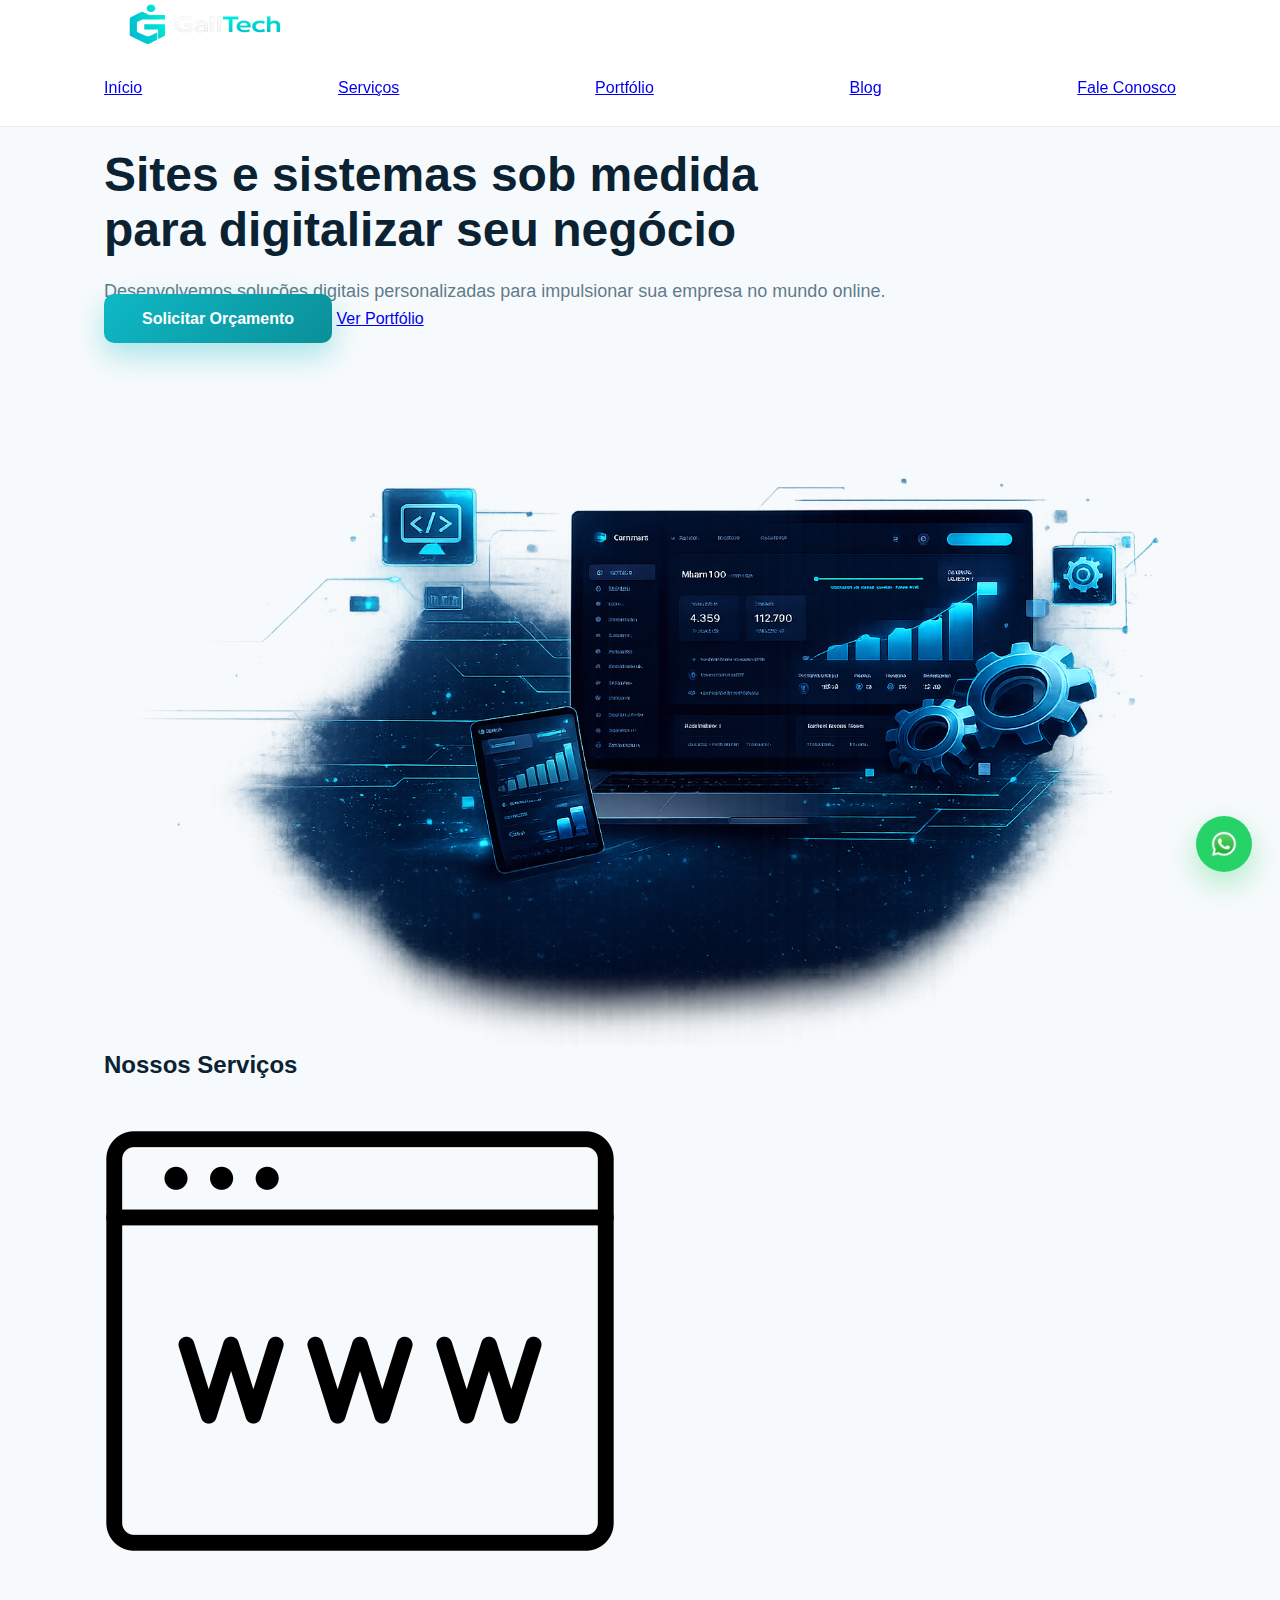
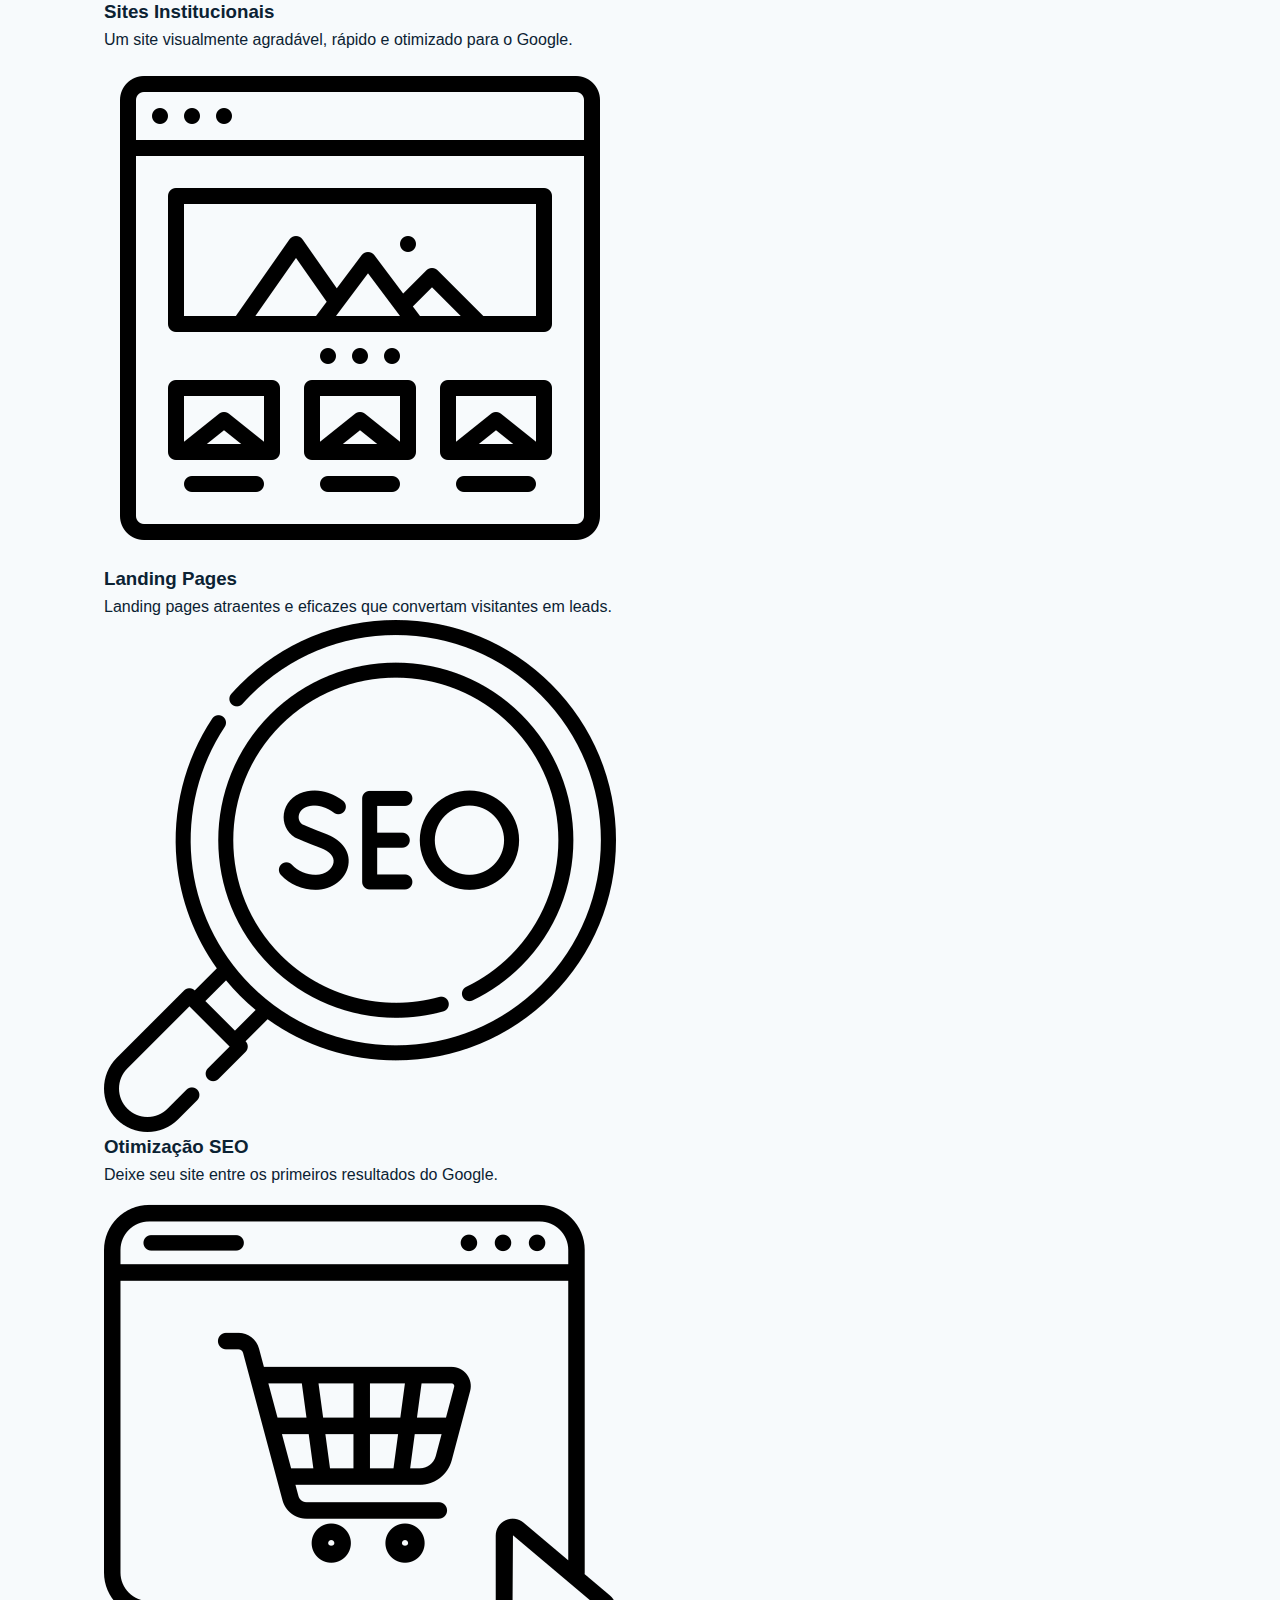
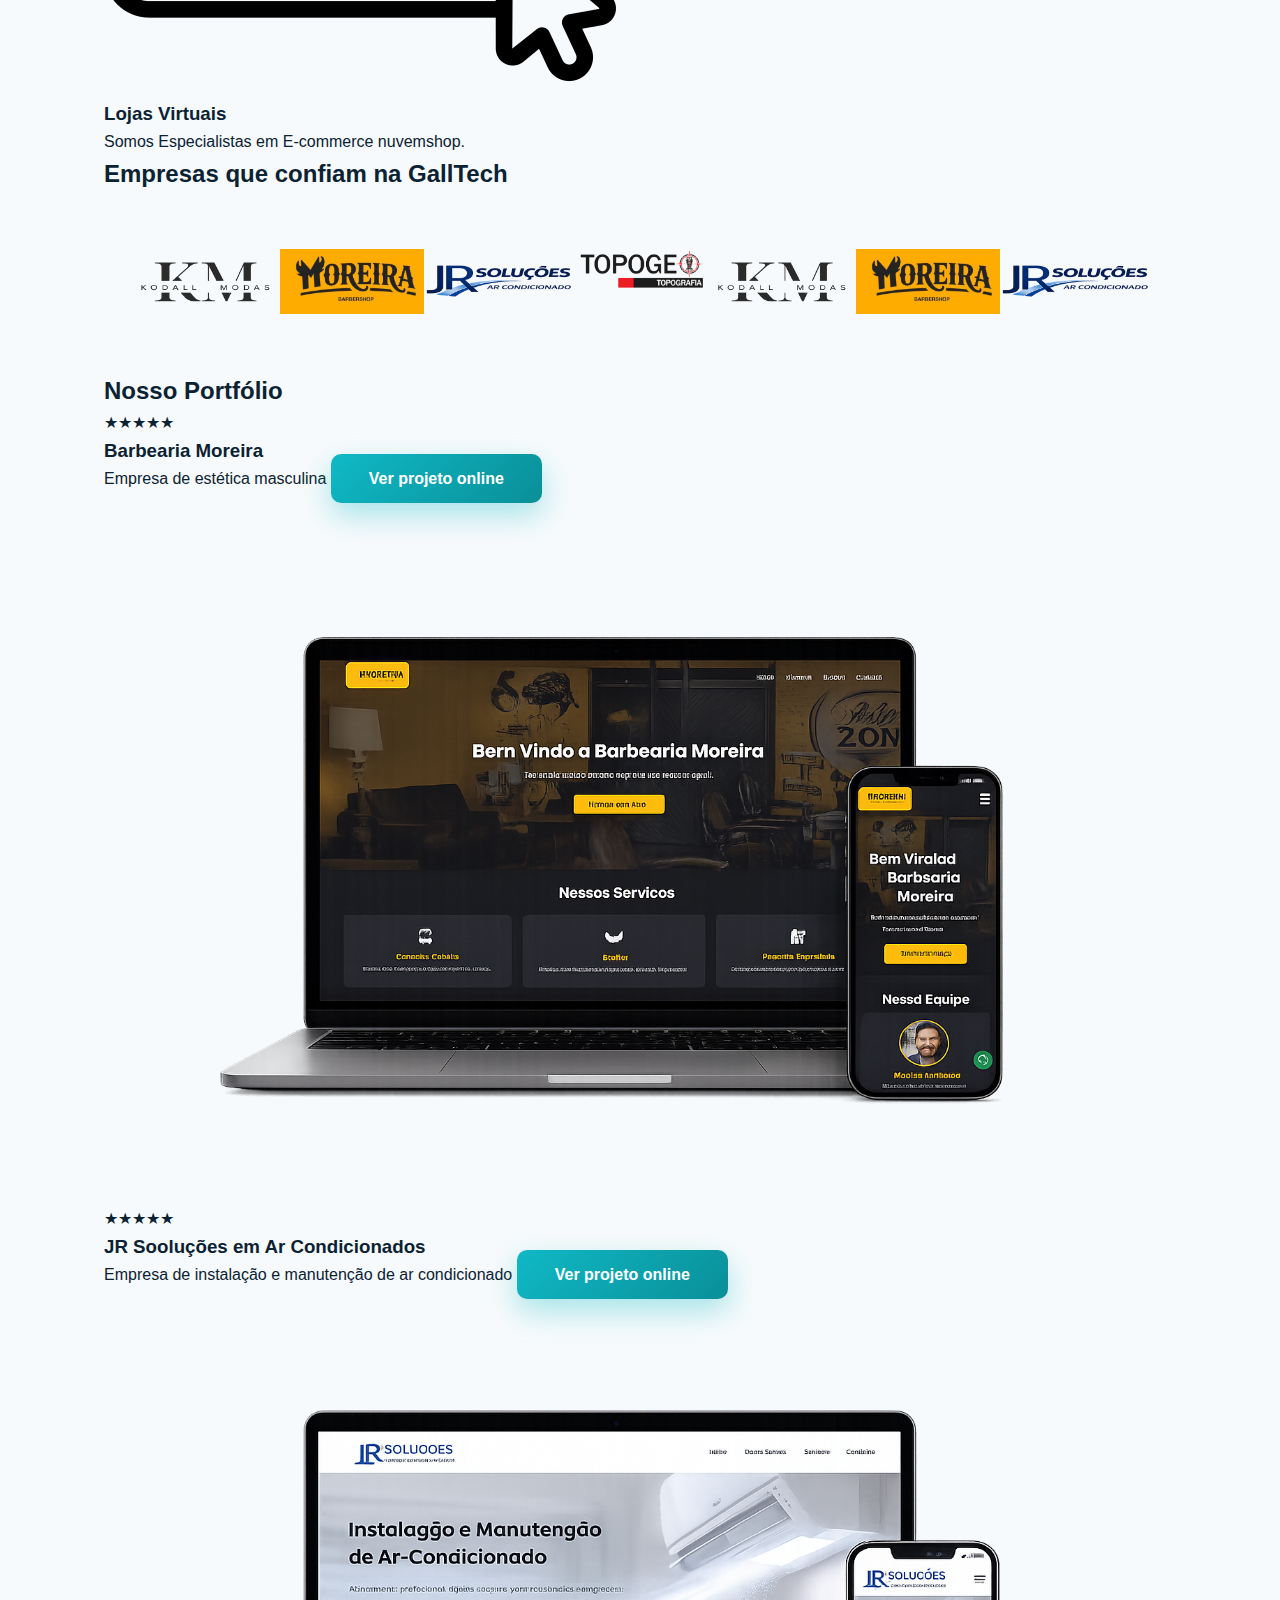
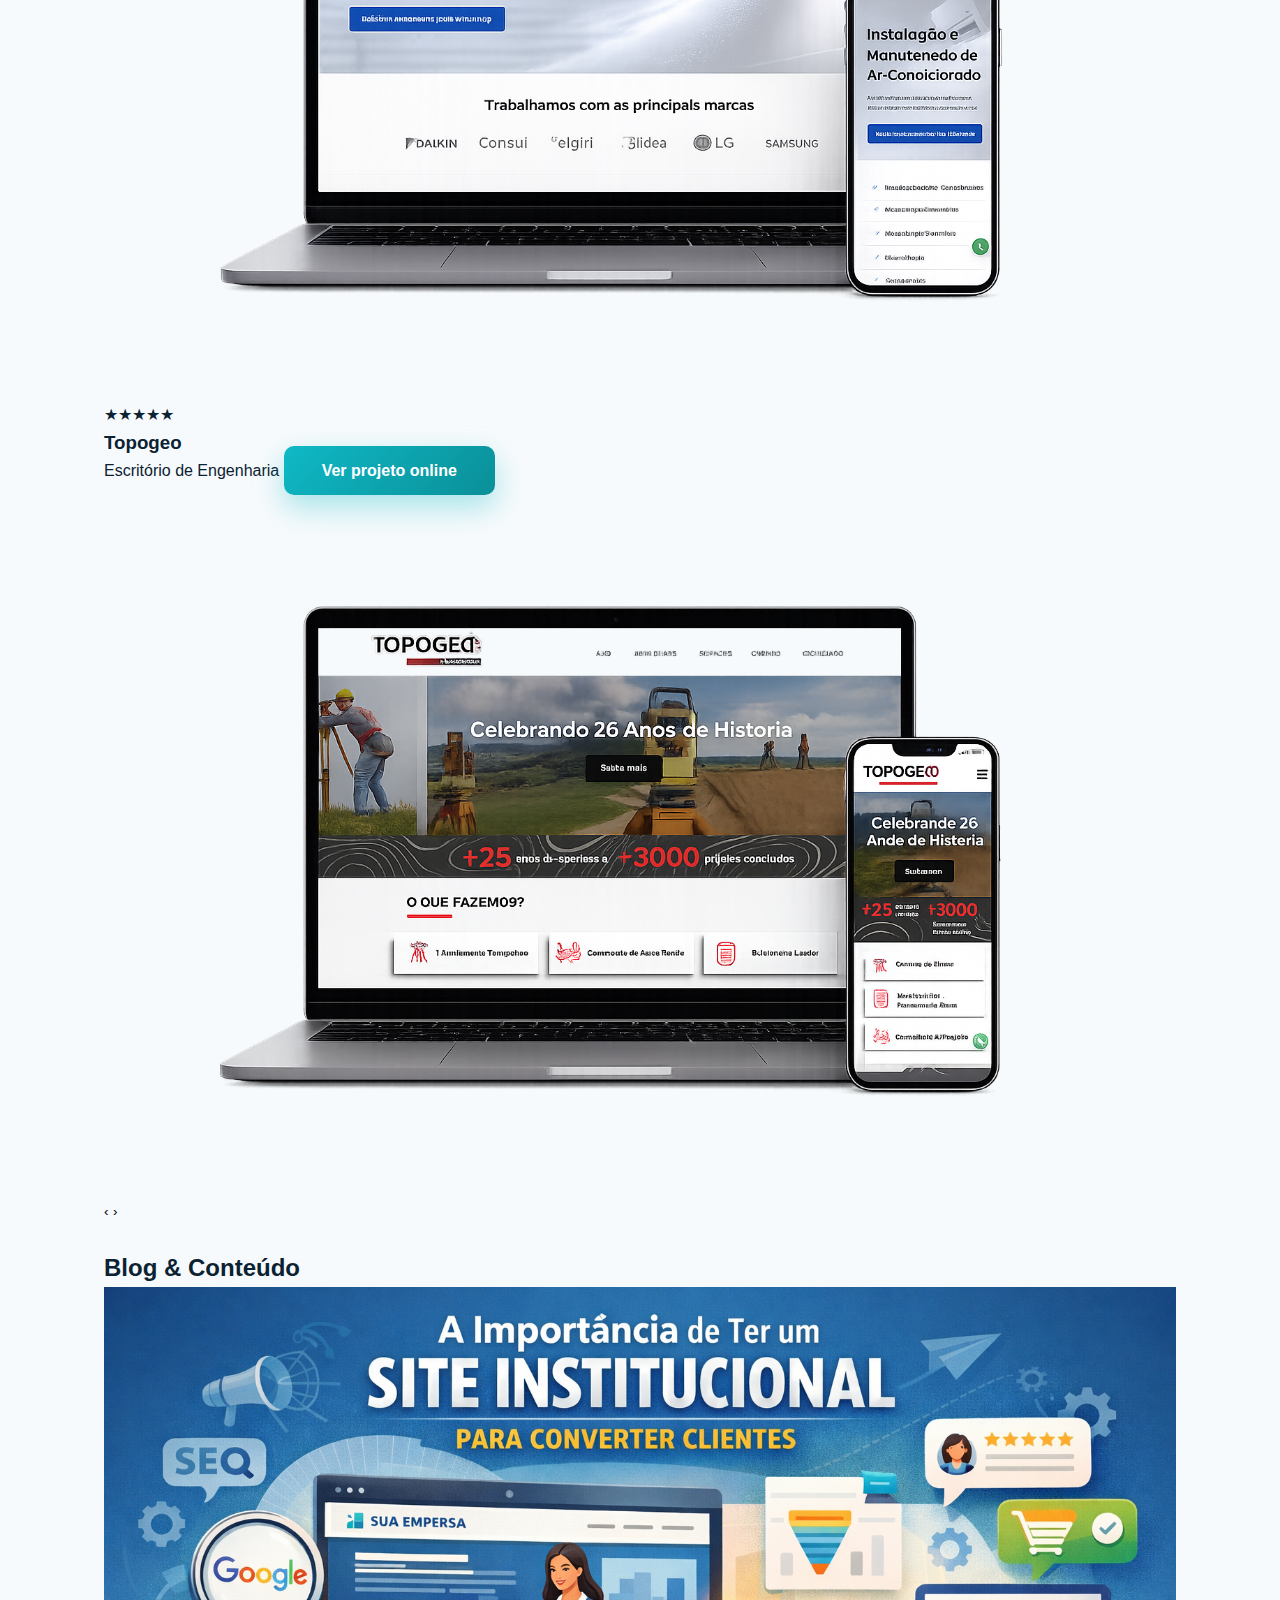
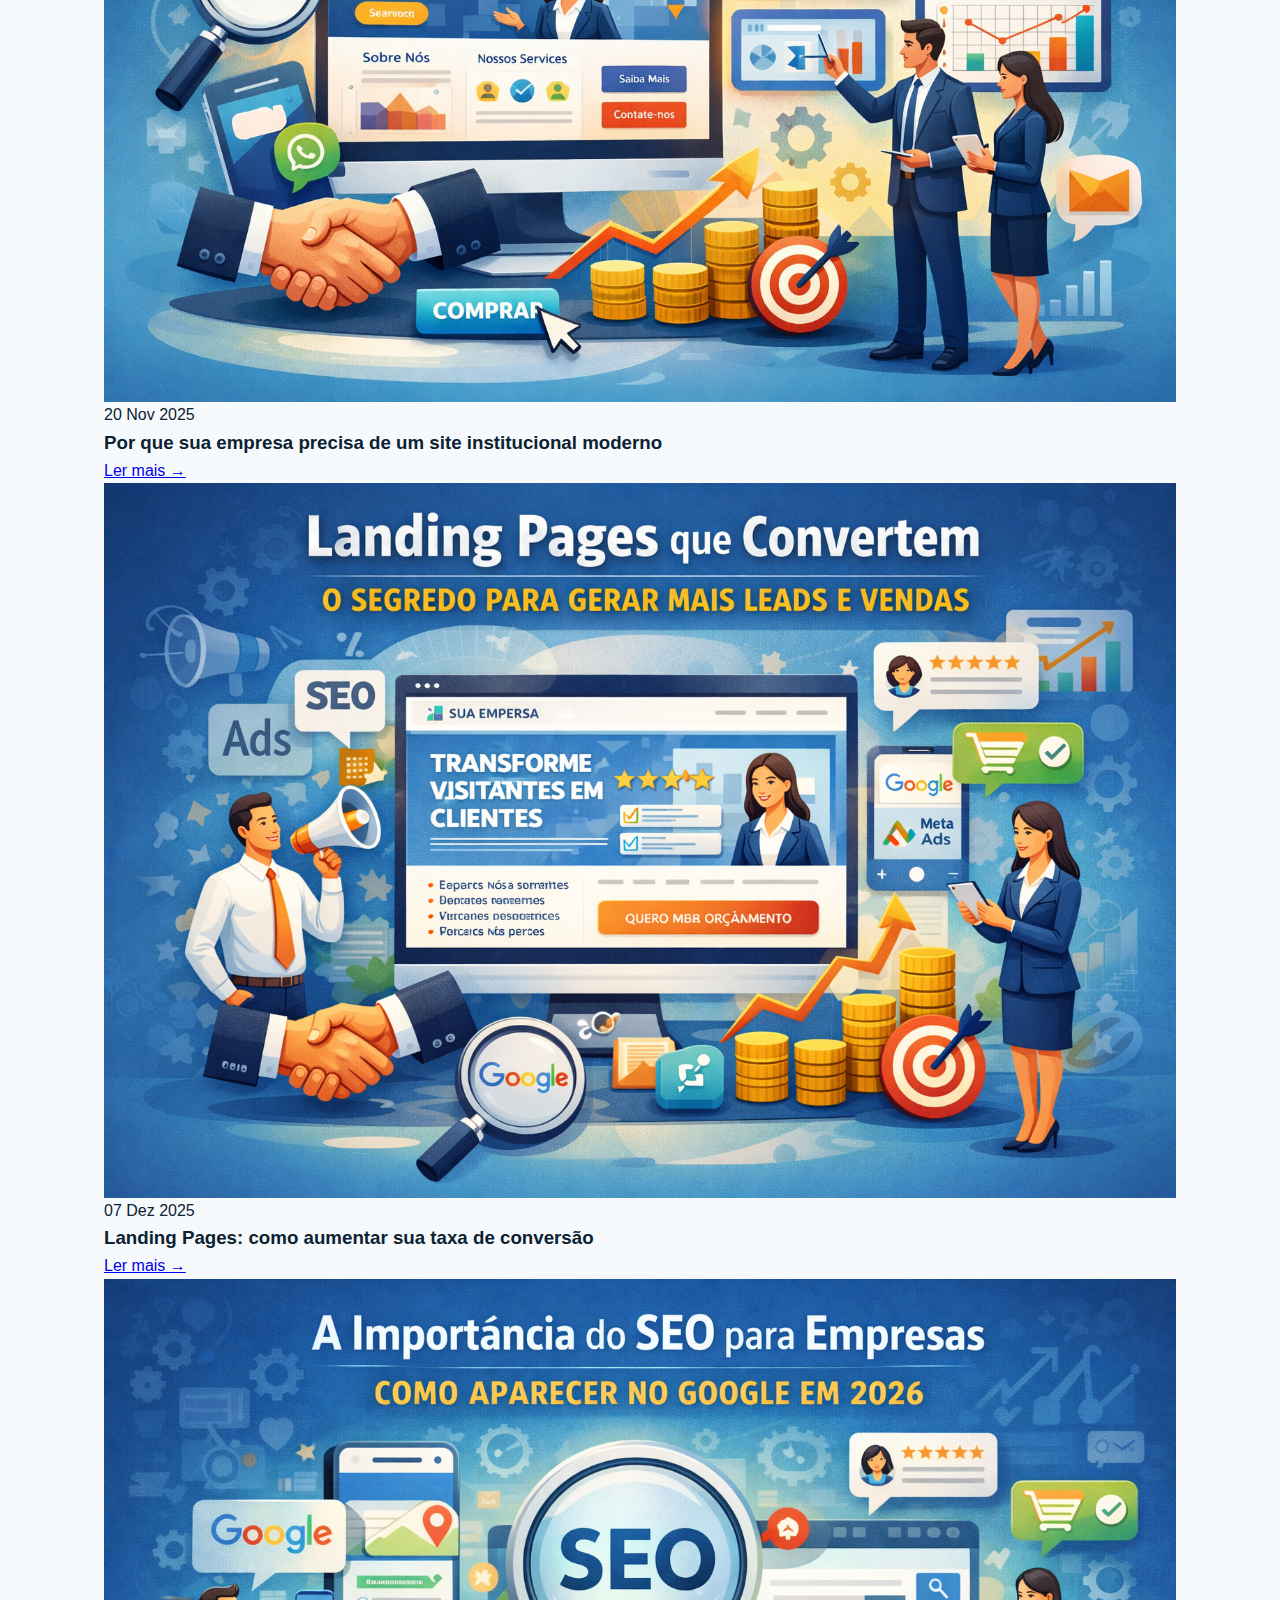
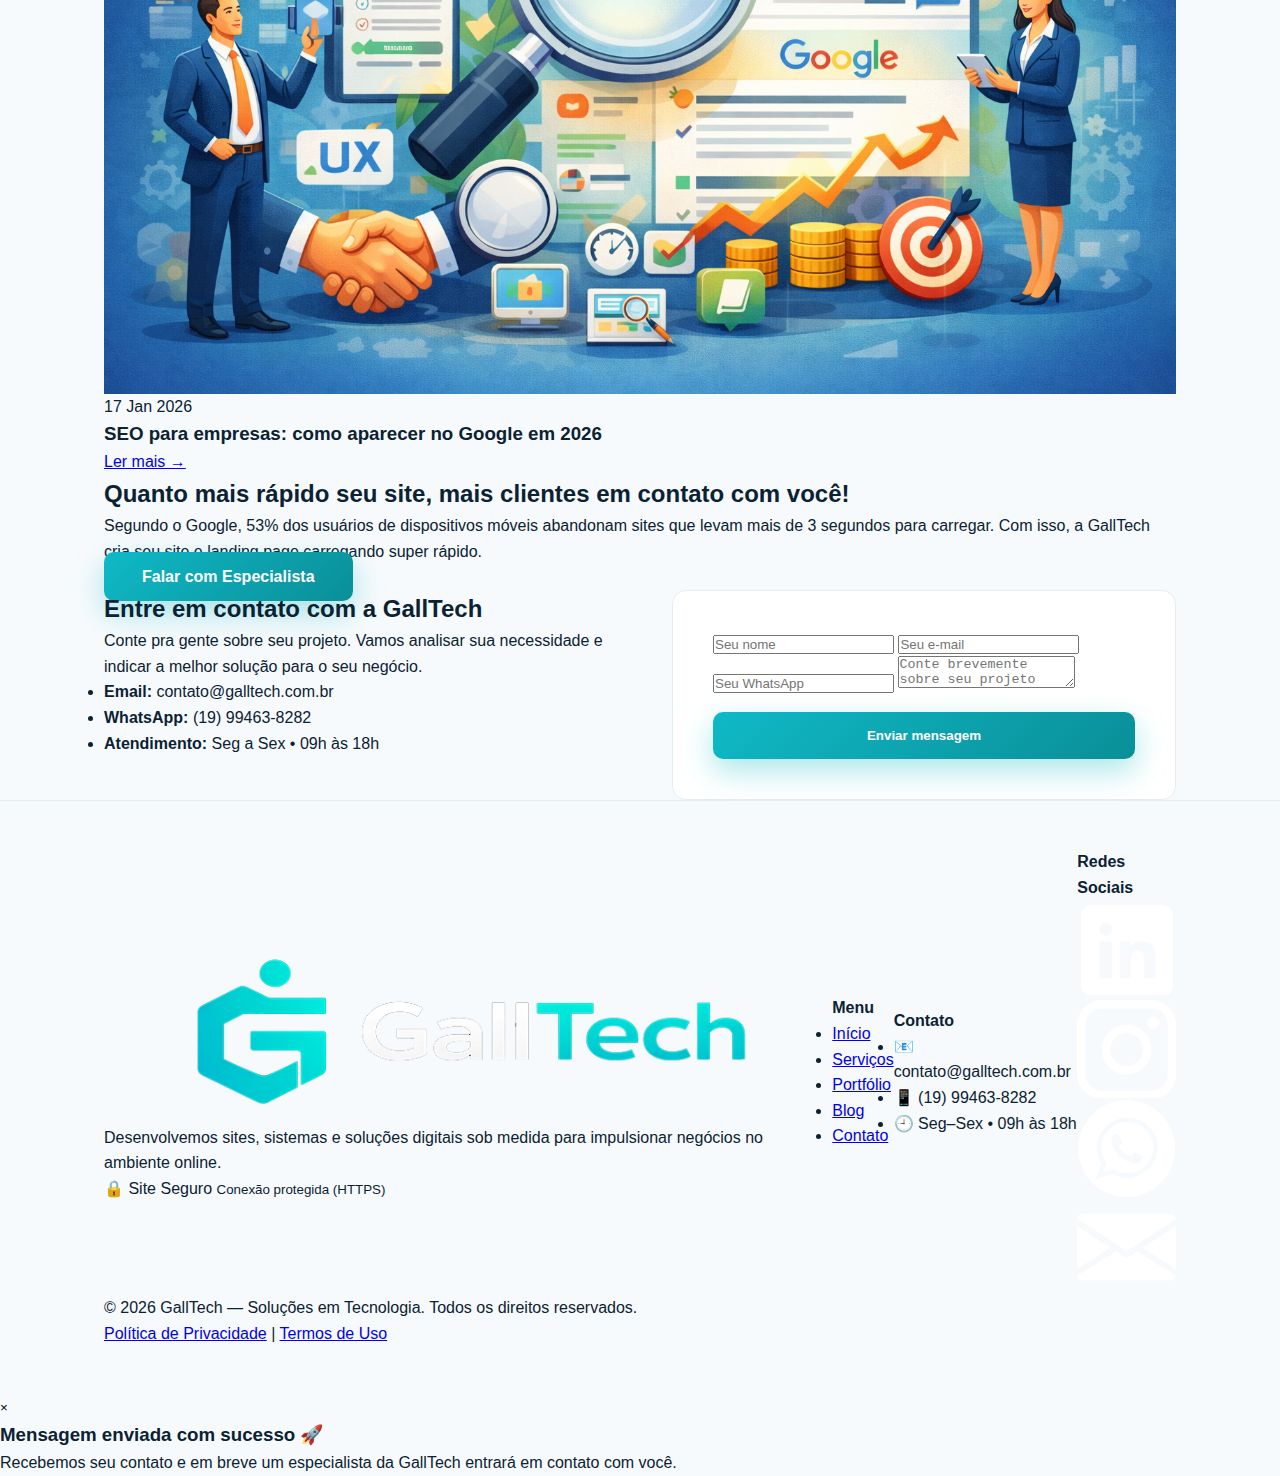
<file: index.html>
<!DOCTYPE html>
<html lang="pt-BR">
<head>
  <meta charset="UTF-8" />
  <meta name="viewport" content="width=device-width, initial-scale=1.0" />
  <title>GallTech | Soluções em Tecnologia</title>

  <link rel="stylesheet" href="./css/style.css" />
  <link rel="preconnect" href="https://fonts.googleapis.com">
  <link rel="preconnect" href="https://fonts.gstatic.com" crossorigin>
  <link href="https://fonts.googleapis.com/css2?family=Poppins:wght@300;400;600;700&display=swap" rel="stylesheet">
  <link rel="icon" type="image/png" href="./img/favicon.png" />
</head>
<body>

<!-- HEADER -->
<header class="header">
  <div class="container header-content">
    <a href="https://galltech.com.br">
      <div class="logo">
          <img src="./img/logo-test-new.png" alt="GallTech">
      </div>
    </a>

    <nav class="nav">
      <a href="#inicio">Início</a>
      <a href="#servicos">Serviços</a>
      <a href="#portfolio">Portfólio</a>
      <a href="#blog">Blog</a>
      <a href="#contato" class="btn-outline">Fale Conosco</a>
    </nav>

    <button class="menu-toggle" aria-label="Abrir menu">
      <span></span>
      <span></span>
      <span></span>
    </button>
  </div>
</header>

<!-- HERO -->
<section class="hero" id="inicio">
  <div class="container hero-content">

    <div class="hero-text">
      <h1>
        Sites e sistemas <span>sob medida</span><br>
        para digitalizar seu negócio
      </h1>

      <p>
        Desenvolvemos soluções digitais personalizadas para impulsionar sua empresa
        no mundo online.
      </p>

      <div class="hero-buttons">
        <a href="#contato" class="btn-primary">Solicitar Orçamento</a>
        <a href="#portfolio" class="btn-secondary">Ver Portfólio</a>
      </div>
    </div>

    <div class="hero-image">
      <img src="./img/test-right.webp" alt="Soluções digitais GallTech">
    </div>

  </div>
</section>

<!-- SERVIÇOS -->
<section class="services light-bg" id="servicos">
  <div class="container">
    <h2>Nossos Serviços</h2>

    <div class="cards">
      <div class="card">
        <div class="card-icon">
          <img src="./img/www.png" alt="Sites Institucionais">
        </div>
        <h3>Sites Institucionais</h3>
        <p>Um site visualmente agradável, rápido e otimizado para o Google.</p>
      </div>
      
      <div class="card">
        <div class="card-icon">
          <img src="./img/website.png" alt="Landing Pages">
        </div>
        <h3>Landing Pages</h3>
        <p>Landing pages atraentes e eficazes que convertam visitantes em leads.</p>
      </div>

      <div class="card">
        <div class="card-icon">
          <img src="./img/seo.png" alt="SEO">
        </div>
        <h3>Otimização SEO</h3>
        <p>Deixe seu site entre os primeiros resultados do Google.</p>
      </div>

      <div class="card">
        <div class="card-icon">
          <img src="./img/online-store.png" alt="Lojas Virtuais">
        </div>
        <h3>Lojas Virtuais</h3>
        <p>Somos Especialistas em E-commerce nuvemshop.</p>
      </div>

    </div>
  </div>
</section>

<!-- CLIENTES -->
<section class="clients normal-bg">
  <div class="container">
    <h2>Empresas que confiam na GallTech</h2>
  </div>

  <div class="clients-marquee">
    <div class="clients-track">

      <!-- LOGO -->
      <div class="client-logo">
        <img src="./img/customers/kodall.png" alt="Cliente 1" class="color">
      </div>

      <div class="client-logo">
        <img src="./img/customers/moreia.png" alt="Cliente 2" class="color">
      </div>

      <div class="client-logo">
        <img src="./img/customers/jr-ar-condicionado.png" alt="Cliente 3" class="color">
      </div>

      <div class="client-logo">
        <img src="./img/customers/topogeo.png" class="color">
      </div>

      <!-- DUPLICAR LOGOS PARA LOOP PERFEITO -->
      <div class="client-logo">
        <img src="./img/customers/kodall.png" alt="Cliente 1" class="color">
      </div>

      <div class="client-logo">
        <img src="./img/customers/moreia.png" alt="Cliente 2" class="color">
      </div>

      <div class="client-logo">
        <img src="./img/customers/jr-ar-condicionado.png" alt="Cliente 3" class="color">
      </div>

    </div>
  </div>
</section>


<!-- PORTFÓLIO SLIDER -->
<section class="portfolio showcase" id="portfolio">
  <div class="container">
    <h2>Nosso Portfólio</h2>

    <div class="showcase-slider">

      <!-- SLIDE -->
      <div class="showcase-slide active">
        <div class="showcase-text">
          <div class="stars">★★★★★</div>
          <h3>Barbearia Moreira</h3>
          <span>Empresa de estética masculina</span>
          <a href="https://barbeariamoreira.com.br" class="btn-primary">Ver projeto online</a>
        </div>

        <div class="showcase-media">
          <img src="./img/portfolio/moreira-barber-portfolio.webp" alt="Projeto Moreira Barber">
        </div>
      </div>

      <!-- SLIDE -->
      <div class="showcase-slide">
        <div class="showcase-text">
          <div class="stars">★★★★★</div>
          <h3>JR Sooluções em Ar Condicionados</h3>
          <span>Empresa de instalação e manutenção de ar condicionado</span>
          <a href="https://jrarcondicionados.com.br" class="btn-primary">Ver projeto online</a>
        </div>

        <div class="showcase-media">
          <img src="./img/portfolio/jr-ar-condicionados-portfolio.webp" alt="Projeto Moreira Barber">
        </div>
      </div>

      <!-- SLIDE -->
      <div class="showcase-slide">
        <div class="showcase-text">
          <div class="stars">★★★★★</div>
          <h3>Topogeo</h3>
          <span>Escritório de Engenharia</span>
          <a href="https://topogeotopografia.com.br" class="btn-primary">Ver projeto online</a>
        </div>

        <div class="showcase-media">
          <img src="./img/portfolio/topogeo-portfolio.webp" alt="Projeto Topogeo">
        </div>
      </div>

      <!-- CONTROLES -->
      <button class="showcase-btn prev">‹</button>
      <button class="showcase-btn next">›</button>

      <!-- INDICADORES -->
      <div class="showcase-dots">
        <button class="dot active" data-slide="0"></button>
        <button class="dot" data-slide="1"></button>
        <button class="dot" data-slide="2"></button>
      </div>

    </div>
  </div>
</section>




<!-- DEPOIMENTOS
<section class="testimonials" id="depoimentos">
  <div class="container">
    <h2>O que nossos clientes dizem</h2>

    <div class="testimonial">
      <p>
        “A GallTech desenvolveu nosso sistema com excelência.
        Profissionalismo e qualidade acima da média.”
      </p>
      <strong>Lucas Almeida — Empresa XYZ</strong>
    </div>
  </div>
</section>
-->

<!-- BLOG -->
<section class="blog normal-bg" id="blog">
  <div class="container">
    <h2>Blog & Conteúdo</h2>

    <div class="blog-grid">

      <article class="blog-card">
        <div class="blog-image">
          <img src="./blog/img/importancia-site-institucional.webp" alt="Sites institucionais modernos">
        </div>
        <div class="blog-content">
          <span class="blog-date">20 Nov 2025</span>
          <h3>Por que sua empresa precisa de um site institucional moderno</h3>
          <a href="./blog/porque-ter-site-institucional" class="blog-link">Ler mais →</a>
        </div>
      </article>

      <article class="blog-card">
        <div class="blog-image">
          <img src="./blog/img/landing-page-que-converte.webp" alt="Landing pages que convertem">
        </div>
        <div class="blog-content">
          <span class="blog-date">07 Dez 2025</span>
          <h3>Landing Pages: como aumentar sua taxa de conversão</h3>
          <a href="./blog/landing-pages-que-convertem" class="blog-link">Ler mais →</a>
        </div>
      </article>

      <article class="blog-card">
        <div class="blog-image">
          <img src="./blog/img/seo-como-aparecer-no-google.webp" alt="SEO para empresas">
        </div>
        <div class="blog-content">
          <span class="blog-date">17 Jan 2026</span>
          <h3>SEO para empresas: como aparecer no Google em 2026</h3>
          <a href="./blog/seo-como-aparecer-no-google-2026" class="blog-link">Ler mais →</a>
        </div>
      </article>

    </div>
  </div>
</section>


<!-- CTA -->
<section class="cta light-bg">
  <div class="container">
    <h2>Quanto mais rápido seu site, mais clientes em contato com você!</h2>
    <p>Segundo o Google, 53% dos usuários de dispositivos móveis abandonam sites que levam mais de 3 segundos para carregar. Com isso, a GallTech cria seu site e landing page carregando super rápido.</p>
    <a href="https://wa.me/5519994638282?text=Olá!%20Gostaria%20de%20falar%20com%20um%20especialista." class="btn-primary cta-whats">Falar com Especialista</a>
  </div>
</section>

<!-- CONTATO -->
<section class="contact normal-bg" id="contato">
  <div class="container contact-grid">

    <!-- TEXTO -->
    <div class="contact-info">
      <h2>Entre em contato com a GallTech</h2>
      <p>
        Conte pra gente sobre seu projeto. Vamos analisar sua necessidade
        e indicar a melhor solução para o seu negócio.
      </p>

      <ul class="contact-list">
        <li><strong>Email:</strong> contato@galltech.com.br</li>
        <li><strong>WhatsApp:</strong> (19) 99463-8282</li>
        <li><strong>Atendimento:</strong> Seg a Sex • 09h às 18h</li>
      </ul>
    </div>

    <!-- FORMULÁRIO -->
    <form class="contact-form" action="send.php" method="POST">
      <input type="text" name="name" placeholder="Seu nome" required>
      <input type="email" name="email" placeholder="Seu e-mail" required>
      <input type="tel" name="phone" placeholder="Seu WhatsApp">
      <textarea name="message" placeholder="Conte brevemente sobre seu projeto" required></textarea>

      <button type="submit" class="btn-primary">
        Enviar mensagem
      </button>
    </form>

  </div>
</section>


<!-- FOOTER -->
<footer class="footer">
  <div class="container footer-grid">

    <!-- BRAND -->
    <div class="footer-brand">
      <img src="./img/logo-test-new.png" alt="GallTech">
      <p>
        Desenvolvemos sites, sistemas e soluções digitais sob medida
        para impulsionar negócios no ambiente online.
      </p>

      <!-- BADGE SITE SEGURO -->
      <div class="secure-badge">
        <span>🔒 Site Seguro</span>
        <small>Conexão protegida (HTTPS)</small>
      </div>
    </div>

    <!-- MENU -->
    <div class="footer-links">
      <h4>Menu</h4>
      <ul>
        <li><a href="#inicio">Início</a></li>
        <li><a href="#servicos">Serviços</a></li>
        <li><a href="#portfolio">Portfólio</a></li>
        <li><a href="#blog">Blog</a></li>
        <li><a href="#contato">Contato</a></li>
      </ul>
    </div>

    <!-- CONTATO -->
    <div class="footer-contact">
      <h4>Contato</h4>
      <ul>
        <li>📧 contato@galltech.com.br</li>
        <li>📱 (19) 99463-8282</li>
        <li>🕘 Seg–Sex • 09h às 18h</li>
      </ul>
    </div>

    <!-- SOCIAL -->
    <div class="footer-social">
      <h4>Redes Sociais</h4>
      <div class="social-icons">
        <a href="https://www.linkedin.com/company/galltech" target="_blank" aria-label="LinkedIn">
          <img src="./img/linkedin.png" alt="LinkedIn">
        </a>
        <a href="https://www.instagram.com/gall_tech" target="_blank" aria-label="Instagram">
          <img src="./img/instagram.png" alt="Instagram">
        </a>
        <a href="https://wa.me/5519994638282" target="_blank" aria-label="WhatsApp">
          <img src="./img/whatsapp.png" alt="WhatsApp">
        </a>
        <a href="mailto:contato@galltech.com.br" aria-label="Email">
          <img src="./img/o-email.png" alt="Email">
        </a>
      </div>
    </div>

  </div>

  <!-- BOTTOM -->
  <div class="footer-bottom">
    <div class="container footer-bottom-content">
      <p>© 2026 GallTech — Soluções em Tecnologia. Todos os direitos reservados.</p>

      <div class="footer-legal">
        <a href="politica-de-privacidade">Política de Privacidade</a>
        <span>|</span>
        <a href="termos-de-uso">Termos de Uso</a>
      </div>
    </div>
  </div>
</footer>


<!-- WHATSAPP FLUTUANTE -->
<a 
  href="https://wa.me/5519994638282?text=Olá!%20Gostaria%20de%20um%20orçamento."
  class="whatsapp-float"
  target="_blank"
  aria-label="Falar no WhatsApp"
>
  <img src="./img/WhatsApp.svg.png" alt="WhatsApp">
</a>

<!-- MODAL SUCESSO -->
<div class="modal-overlay" id="successModal">
  <div class="modal">
    <button class="modal-close" id="closeModal">×</button>
    <h3>Mensagem enviada com sucesso 🚀</h3>
    <p>
      Recebemos seu contato e em breve um especialista da GallTech
      entrará em contato com você.
    </p>
  </div>
</div>

<!-- JS MENU -->
<script src="./js/main.js">
</script>

</body>
</html>
</file>
<file: css/style.css>
/* ==================================================
   TOKENS
================================================== */
:root {
  --bg-main: #F7FAFC;
  --bg-secondary: #FFFFFF;
  --primary: #0FB9C6;
  --primary-dark: #0A8F98;
  --text-main: #0B2233;
  --text-muted: #5F7C8A;
  --border: #E4EDF2;
}

/* ==================================================
   RESET
================================================== */
* {
  margin: 0;
  padding: 0;
  box-sizing: border-box;
}

body {
  font-family: 'Inter', sans-serif;
  background: var(--bg-main);
  color: var(--text-main);
  line-height: 1.6;
}

img {
  max-width: 100%;
  display: block;
}

button {
  border: none;
  background: none;
  cursor: pointer;
}

/* ==================================================
   LAYOUT
================================================== */
.container {
  max-width: 1120px;
  margin: 0 auto;
  padding: 0 24px;
}

.section {
  padding: 120px 0;
}

.section.muted {
  background: var(--bg-secondary);
}

/* Centralização PADRÃO DAS SECTIONS */
.section > .container {
  text-align: center;
}

.section h2 {
  font-size: 32px;
  margin-bottom: 20px;
}

.section-text {
  max-width: 720px;
  margin: 0 auto;
  color: var(--text-muted);
  font-size: 17px;
}

/* ==================================================
   HEADER
================================================== */
.header {
  position: sticky;
  top: 0;
  z-index: 3000;
  background: rgba(255,255,255,.9);
  border-bottom: 1px solid var(--border);
  backdrop-filter: blur(10px);
}

.nav {
  height: 76px;
  display: flex;
  justify-content: space-between;
  align-items: center;
}

.logo {
  width: 200px;
}
.nav-links {
  display: flex;
  align-items: center;
}
.nav-links a {
  margin-left: 28px;
  text-decoration: none;
  color: var(--text-muted);
  font-size: 14px;
  position: relative;
}

.nav-links a::after {
  content: "";
  position: absolute;
  left: 0;
  bottom: -4px;
  width: 0;
  height: 2px;
  background: var(--primary);
  transition: .3s;
}

.nav-links a:hover::after {
  width: 100%;
}

/* ================================
   MENU MOBILE — DEFINITIVO
================================ */

.menu-toggle {
  display: none;
  flex-direction: column;
  justify-content: center;
  gap: 6px;
  width: 40px;
  height: 40px;
  z-index: 3001;
}

.menu-toggle span {
  width: 24px;
  height: 2px;
  background: var(--text-main);
  transition: transform .3s ease, opacity .3s ease;
}

/* Estado ativo (vira X) */
.menu-toggle.active span:nth-child(1) {
  transform: translateY(8px) rotate(45deg);
}

.menu-toggle.active span:nth-child(2) {
  opacity: 0;
}

.menu-toggle.active span:nth-child(3) {
  transform: translateY(-8px) rotate(-45deg);
}

/* Menu mobile */
.nav-links {
  display: flex;
}

/* ==================================================
   HERO — TELA INTEIRA
================================================== */
.hero {
  min-height: 100vh;
  display: flex;
  align-items: center;
}

.hero-gradient {
  background:
    radial-gradient(600px at 20% 30%, rgba(15,185,198,.25), transparent 60%),
    radial-gradient(500px at 80% 20%, rgba(15,185,198,.18), transparent 55%);
}

.hero-grid {
  max-width: 760px;
}

.eyebrow {
  font-size: 13px;
  letter-spacing: .1em;
  text-transform: uppercase;
  color: var(--primary-dark);
  font-weight: 600;
}

.hero h1 {
  font-size: 48px;
  line-height: 1.15;
  margin: 20px 0;
}

.hero p {
  font-size: 18px;
  color: var(--text-muted);
}

.hero-actions {
  margin-top: 40px;
  display: flex;
  justify-content: center;
  gap: 24px;
}

/* ==================================================
   BUTTONS
================================================== */
.btn-primary {
  padding: 16px 38px;
  border-radius: 10px;
  background: linear-gradient(135deg, var(--primary), var(--primary-dark));
  color: #fff;
  font-weight: 600;
  text-decoration: none;
  box-shadow: 0 12px 30px rgba(15,185,198,.35);
  transition: transform .2s ease;
}

.btn-primary:hover {
  transform: translateY(-2px);
}
.main{
  border-radius: 25px !important;
}

.btn-link {
  color: var(--text-main);
  font-weight: 500;
  text-decoration: none;
}

.btn-link::after {
  content: " →";
}

/* ==================================================
   SPLIT SECTION
================================================== */
.split {
  display: flex;
  flex-direction: column;
  align-items: center;
}

/* ==================================================
   SOLUÇÕES
================================================== */
.solutions-grid {
  margin-top: 64px;
  display: grid;
  grid-template-columns: repeat(auto-fit, minmax(260px,1fr));
  gap: 48px;
}

.solution {
  text-align: left;
}

/* ==================================================
   MÉTODO
================================================== */
.timeline {
  margin-top: 48px;
  display: flex;
  justify-content: center;
  flex-wrap: wrap;
  gap: 16px;
}

.timeline span {
  padding: 12px 22px;
  border-radius: 999px;
  border: 1px solid var(--border);
  background: #fff;
}

/* ==================================================
   CTA FINAL — SECTION DE VERDADE
================================================== */
.final-cta {
  padding: 140px 0;
  background: linear-gradient(180deg, var(--bg-main), var(--bg-secondary));
}

.final-content {
  max-width: 760px;
  margin: 0 auto;
  text-align: center;
}

.final-content h2 {
  font-size: 36px;
  margin-bottom: 24px;
}

.final-content p {
  font-size: 18px;
  color: var(--text-muted);
  margin-bottom: 48px;
}

.final-actions {
  display: flex;
  justify-content: center;
}

/* ==================================================
   CLIENTES
================================================== */
.clients-section {
  overflow: hidden;
}

.clients-section {
  overflow: hidden;
}

.clients-marquee {
  width: 80%;
  margin: 56px auto ;
  overflow: hidden;

  display: flex;
  justify-content: center;
}

.clients-track {
  display: flex;
  width: max-content;
  animation: marquee 22s linear infinite;
}

.clients-group {
  display: flex;
  gap: 40px;
}

/* Loop contínuo real */
@keyframes marquee {
  from {
    transform: translateX(0);
  }
  to {
    transform: translateX(-50%);
  }
}

.client-card {
  min-width: 140px;
  max-width: 140px;

  display: flex;
  flex-direction: column;
  align-items: center;
  gap: 10px;

  text-align: center;
  cursor: default; /* não parece clicável */
}

.client-card img {
  max-width: 110px;
  max-height: 56px;
  object-fit: contain;

  filter: grayscale(100%);
  opacity: 0.75;
  transition: filter .3s ease, opacity .3s ease;
}

.client-card:hover img {
  filter: grayscale(0);
  opacity: 1;
}

.client-card span {
  font-size: 13px;
  color: var(--text-muted);
}

/* pausa elegante */
.clients-marquee:hover .clients-track {
  animation-play-state: paused;
}

/* ==================================================
   CONTATO
================================================== */
.contact-grid {
  display: grid;
  grid-template-columns: 1fr 1fr;
  gap: 64px;
  text-align: left;
}

.contact-form {
  background: #fff;
  border: 1px solid var(--border);
  padding: 40px;
  border-radius: 14px;
}

.field {
  margin-bottom: 20px;
}

.field label {
  font-size: 13px;
  color: var(--text-muted);
  margin-bottom: 6px;
  display: block;
  text-align: left;
}

.field input,
.field textarea {
  width: 100%;
  padding: 12px 14px;
  border-radius: 8px;
  border: 1px solid var(--border);
}

.contact-form .btn-primary {
  width: 100%;
  margin-top: 16px;
}

/* ==================================================
   FOOTER
================================================== */
.footer {
  border-top: 1px solid var(--border);
  padding: 48px 0;
}

.footer-grid {
  display: flex;
  justify-content: space-between;
  align-items: center;
}

/* ================================
   WHATSAPP FLOAT — PREMIUM
================================ */

.whatsapp-float {
  position: fixed;
  bottom: 28px;
  right: 28px;

  width: 56px;
  height: 56px;

  background: #25D366;
  border-radius: 50%;

  display: flex;
  align-items: center;
  justify-content: center;

  box-shadow: 0 12px 30px rgba(37, 211, 102, 0.35);
  z-index: 4000;

  transition: transform .25s ease, box-shadow .25s ease;
}

.whatsapp-float img {
  width: 28px;
  height: 28px;
  object-fit: contain;
}

.whatsapp-float:hover {
  transform: translateY(-4px);
  box-shadow: 0 18px 40px rgba(37, 211, 102, 0.45);
}

/* ==================================================
   RESPONSIVO
================================================== */
@media (max-width: 768px) {

  .hero h1 {
    font-size: 34px;
  }

  .hero-actions {
    flex-direction: column;
  }

  .hero-actions a {
    width: 100%;
    text-align: center;
  }

  .contact-grid {
    grid-template-columns: 1fr;
  }

  .menu-toggle {
    display: flex;
    z-index: 3001;
  }

  .nav-links {
    position: fixed;
    top: 80px; /* altura real do header */
    left: 0;

    width: 100vw;
    height: calc(100vh - 80px);

    background: var(--bg-secondary);

    display: flex;
    flex-direction: column;
    justify-content: center;
    align-items: center;
    gap: 32px;

    transform: translateY(-100%);
    opacity: 0;
    pointer-events: none;

    transition: transform .4s ease, opacity .3s ease;
    z-index: 2000;
  }

  .nav-links.active {
    transform: translateY(0);
    opacity: 1;
    pointer-events: auto;
  }

  .nav-links a {
    font-size: 22px;
    font-weight: 500;
  }

  .nav-links .btn-outline {
    border: none;
    padding: 0;
    background: none;
  }
  .clients-marquee {
    width: 100%;
  }

  .clients-group {
    gap: 28px;
  }

  .client-card {
    min-width: 120px;
    max-width: 120px;
  }

  .client-card img {
    max-width: 96px;
  }
  .whatsapp-float {
    width: 52px;
    height: 52px;
    bottom: 20px;
    right: 20px;
  }

  .whatsapp-float img {
    width: 24px;
    height: 24px;
  }
}
</file>
